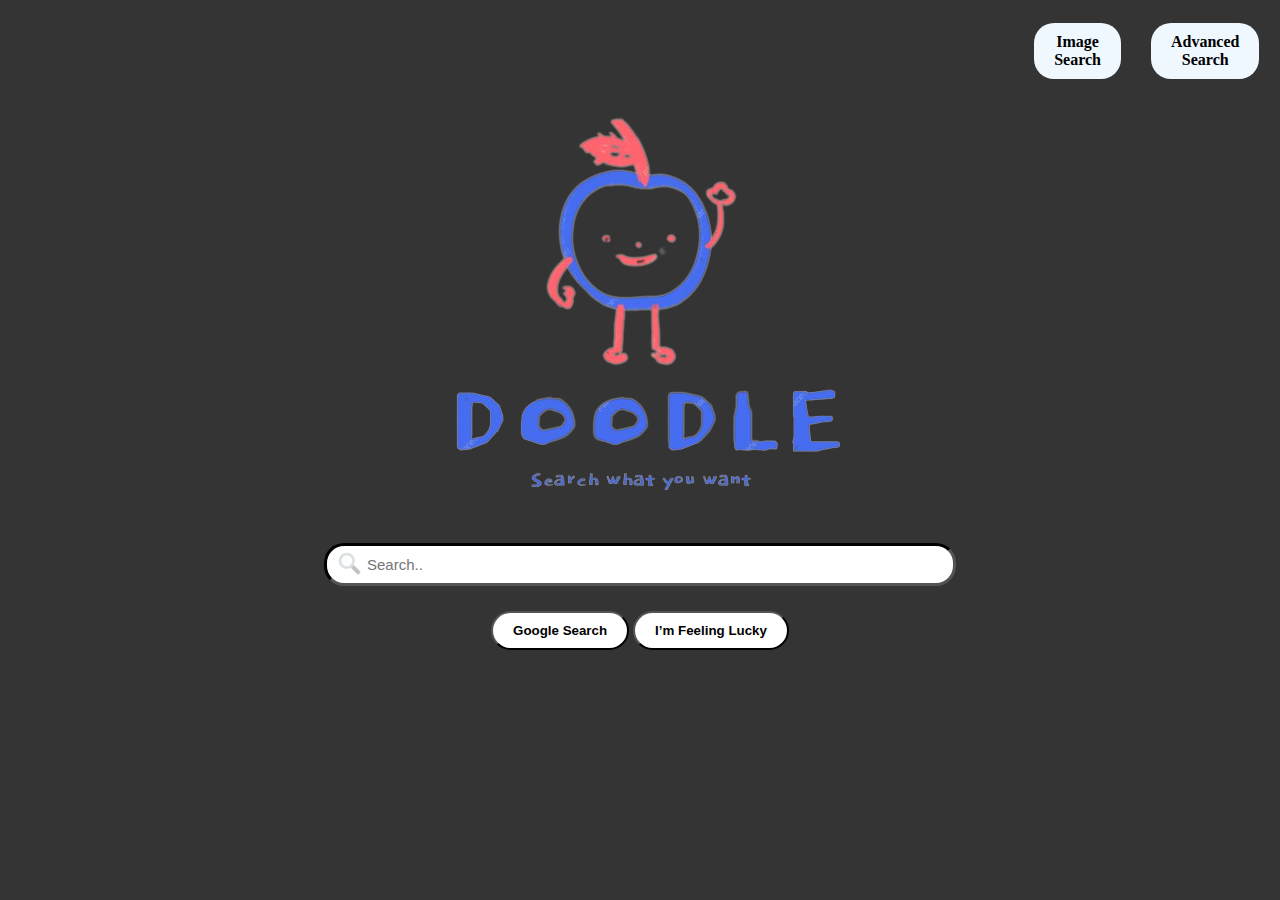
<file: index.html>
<!DOCTYPE html>
<html lang="en">
  <head>
    <title>Search</title>
    <link rel="stylesheet" href="style.css" />
  </head>
  <body>
    <div>
        <div class="pages">
            <a id="page-1" href="Other pages/imagesearch.html" target="_blank">Image Search</a>
            <a id="page-2" href="Other pages/advancedsearch.html" target="_blank">Advanced Search</a>
        </div>
        <div class="flex">
            <img src="back.png" alt="Doodle Search">
        </div>
      <form action="https://www.google.com/search" class="flex-container">
        <input type="text" name="q" id="container-1" placeholder="Search.." />
        <div class="flex-container-2">
          <input type="submit" value="Google Search" id="container-2" />
          <input type="submit" value="I’m Feeling Lucky" name="btnI" id="container-3" />
        </div>
      </form>
    </div>
  </body>
</html>
</file>
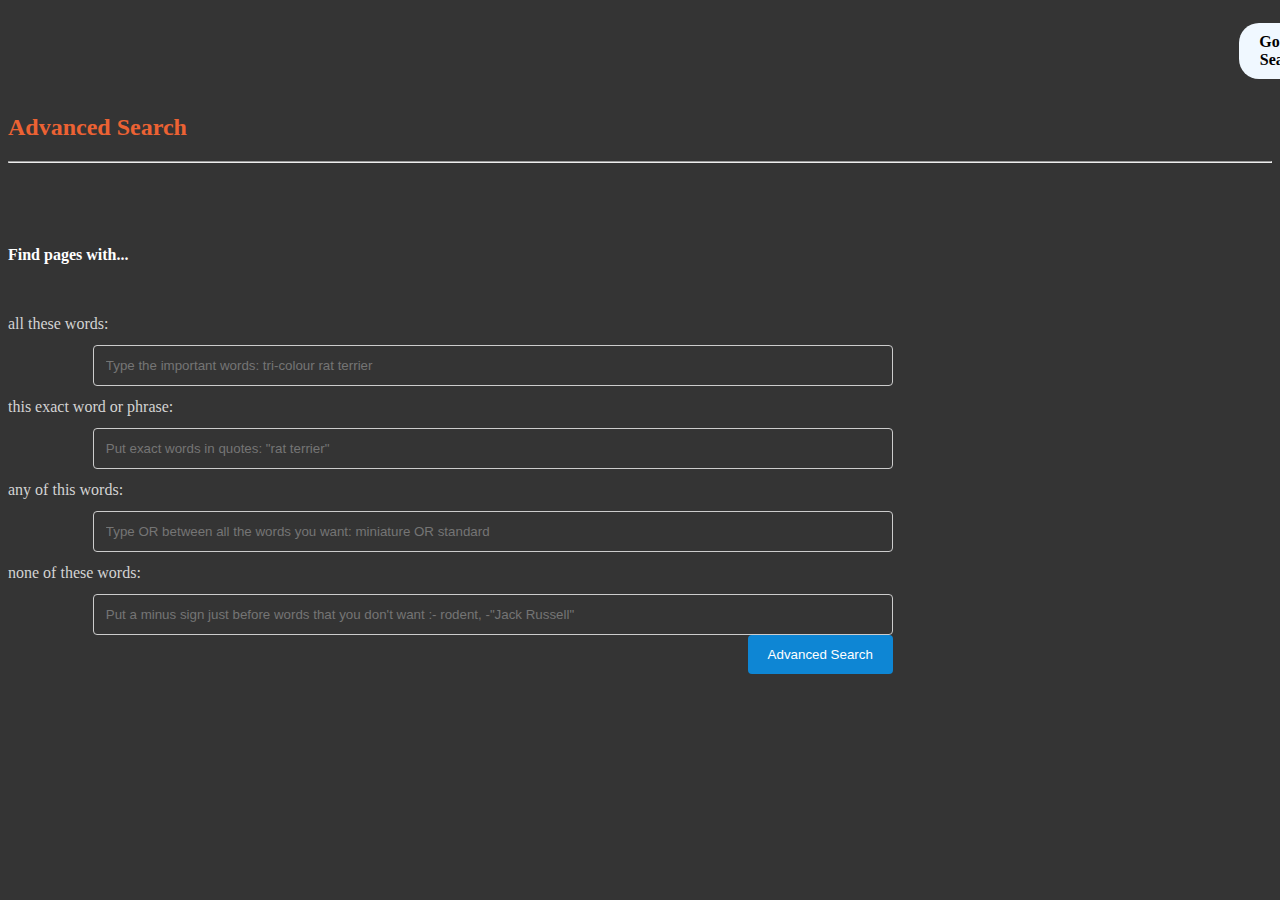
<file: Other pages/advancedsearch.html>
<!DOCTYPE html>
<html lang="en">
  <head>
    <title>Advanced Search</title>
    <link rel="stylesheet" href="style2.css" />
  </head>
  <body>
    <div class="pages">
      <a
        style="margin-left: 220px"
        id="page-1"
        href="/index.html"
        target="_self"
        >Google Search</a
      >
    </div>
    <h2 style="color: rgb(236, 98, 51)">Advanced Search</h2>
    <hr />
    <br />
    <br /><br />
    <div class="heading">
      <h4 id="head1" style="color: white; font-weight: 700">
        Find pages with...
      </h4>
    </div>
    <br />
    <form action="https://www.google.com/search">
      <div class="field">
        <label for="field1">all these words:</label>
        <input
          type="text"
          class="textinput"
          id="field1"
          value=""
          name="as_q"
          placeholder="Type the important words: tri-colour rat terrier"
        />
      </div>
      <br />
      <div class="field">
        <label for="field2">this exact word or phrase: </label>
        <input type="text" class="textinput" id="field2" value="" name="as_epq"
        placeholder="Put exact words in quotes: &quot;rat terrier&quot;" />
      </div>
      <br />
      <div class="field">
        <label for="field3">any of this words: </label>
        <input
          type="text"
          class="textinput"
          id="field3"
          value=""
          name="as_oq"
          placeholder="Type OR between all the words you want: miniature OR standard"
        />
      </div>
      <br />
      <div class="field">
        <label for="field4">none of these words: </label>
        <input type="text" class="textinput" id="field4" value="" name="as_eq"
        placeholder="Put a minus sign just before words that you don't want :- rodent, -&quot;Jack Russell&quot;" />
      </div>
      <br />
      <input type="submit" value="Advanced Search" />
    </form>
  </body>
</html>
</file>
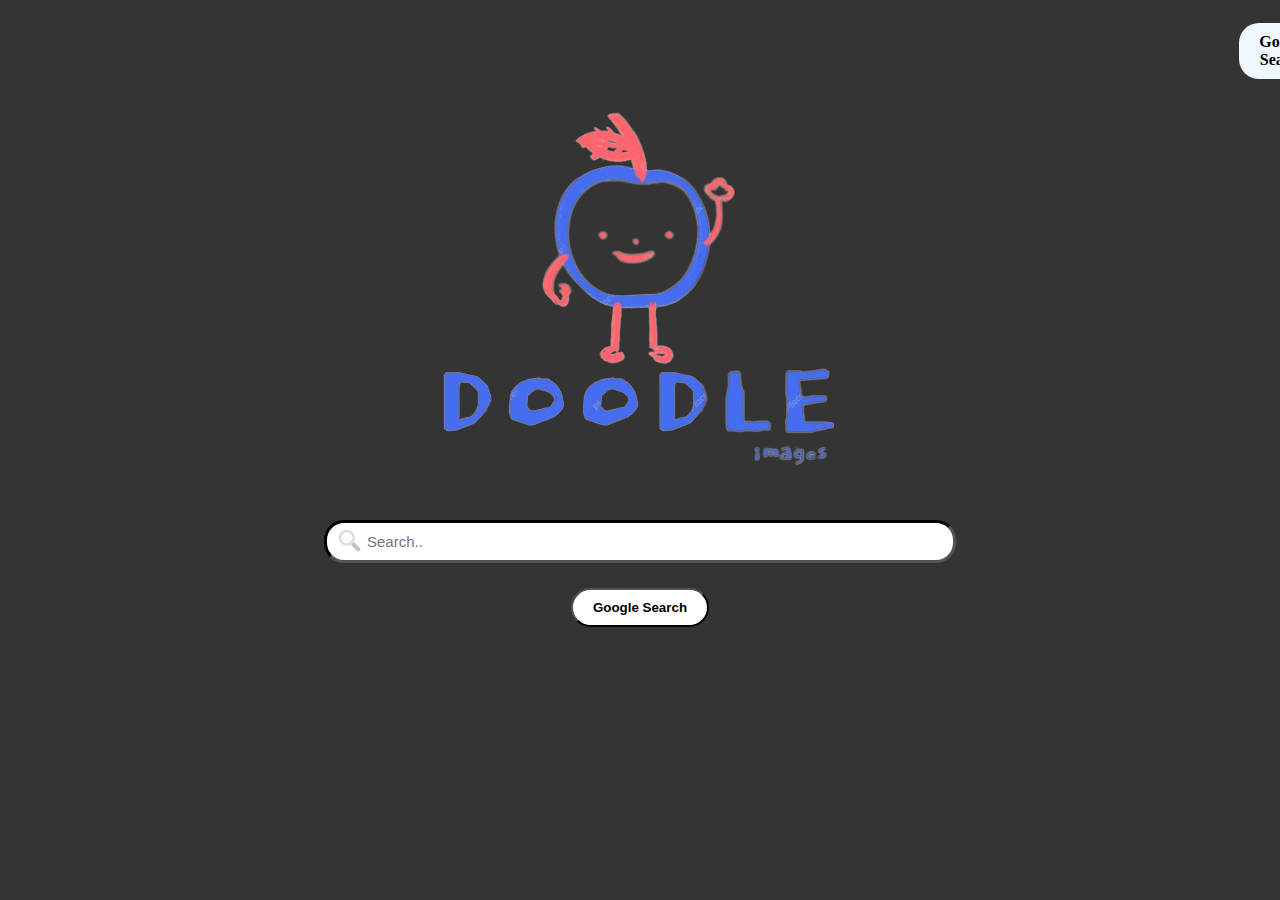
<file: Other pages/imagesearch.html>
<!DOCTYPE html>
<html lang="en">
  <head>
    <title>Image Search</title>
    <link rel="stylesheet" href="/style.css" />
  </head>
  <body>
    <div class="pages">
        <a style="margin-left: 220px;" id="page-1" href="/index.html" target="_self">Google Search</a>
    </div>
    <div class="flex">
      <img src="imagesearch.png" alt="Doodle Image Search" />
    </div>
    <div>
      <form
        action="https://www.google.com/images?tbm=isch"
        class="flex-container"
      >
        <input type="text" name="q" id="container-1" placeholder="Search.." />
        <input type="submit" value="Google Search" id="container-2" />
      </form>
    </div>
  </body>
</html>
</file>
<file: style.css>
* {
    box-sizing: border-box;
    background-color: #343434;
}

.flex-container,
.flex {
    display: flex;
    flex-direction: column;
    justify-content: center;
    align-items: center;
}

.flex-container-2 {
    flex-direction: row;
}

.pages {
    display: flex;
    flex-direction: row;
    width: 20%;
    align-self: center;
    margin-left: 80%;
}

a:link {
    margin: 15px;
    border-radius: 20px;
    background-color: aliceblue;
    color: black;
    font-weight: 600;
    padding: 10px 20px;
    text-align: center;
    text-decoration: none;
    /* display: inline-block; */
}

a:hover {
    background-color: #D3D3D3;
}

input[type=text] {
    align-self: center;
    width: 50%;
    border-radius: 20px;
    padding: 10px 0px 10px 40px;
    /* margin: 10px 0px 10px 0px; */
    margin-top: 30px;
    margin-bottom: 5px;
    background-color: white;
    background-image: url('search.png');
    background-position: 10px 5px;
    background-repeat: no-repeat;
    background-size: 25px;
    font-size: 15px;
    border-width: 3px;
    border-color: black;
}

input[type=submit],
#container-3 {
    text-align: center;
    border-radius: 20px;
    padding: 10px 20px 10px 20px;
    margin-top: 20px;
    cursor: pointer;
    background-color: white;
    font-weight: 600;
}

input[type=submit]:hover {
    background-color: #D3D3D3;
}

#container-3:hover {
    background-color: #D3D3D3;
}
</file>
<file: Other pages/style2.css>
* {
    box-sizing: border-box;
    background-color: #343434;
}

.pages {
    display: flex;
    flex-direction: row;
    width: 20%;
    align-self: center;
    margin-left: 80%;
}

a:link {
    margin: 15px;
    border-radius: 20px;
    background-color: aliceblue;
    color: black;
    font-weight: 600;
    padding: 10px 20px;
    text-align: center;
    text-decoration: none;
    /* display: inline-block; */
}

a:hover {
    background-color: #D3D3D3;
}

input[type=text] {
    padding: 12px;
    border: 1px solid #ccc;
    border-radius: 4px;
    resize: vertical;
}

label {
    padding: 12px 12px 12px 0;
    display: inline-block;
    color: #D3D3D3;
}

input[type=submit] {
    background-color: #0E86D4;
    color: white;
    padding: 12px 20px;
    margin-right: 30%;
    border: none;
    border-radius: 4px;
    cursor: pointer;
    float: right;
}

input[type=submit]:hover {
    background-color: #68BBE3;
}

.textinput {
    margin-right: 30%;
    float: right;
    width: 800px;
    color: #D3D3D3;
}
</file>
